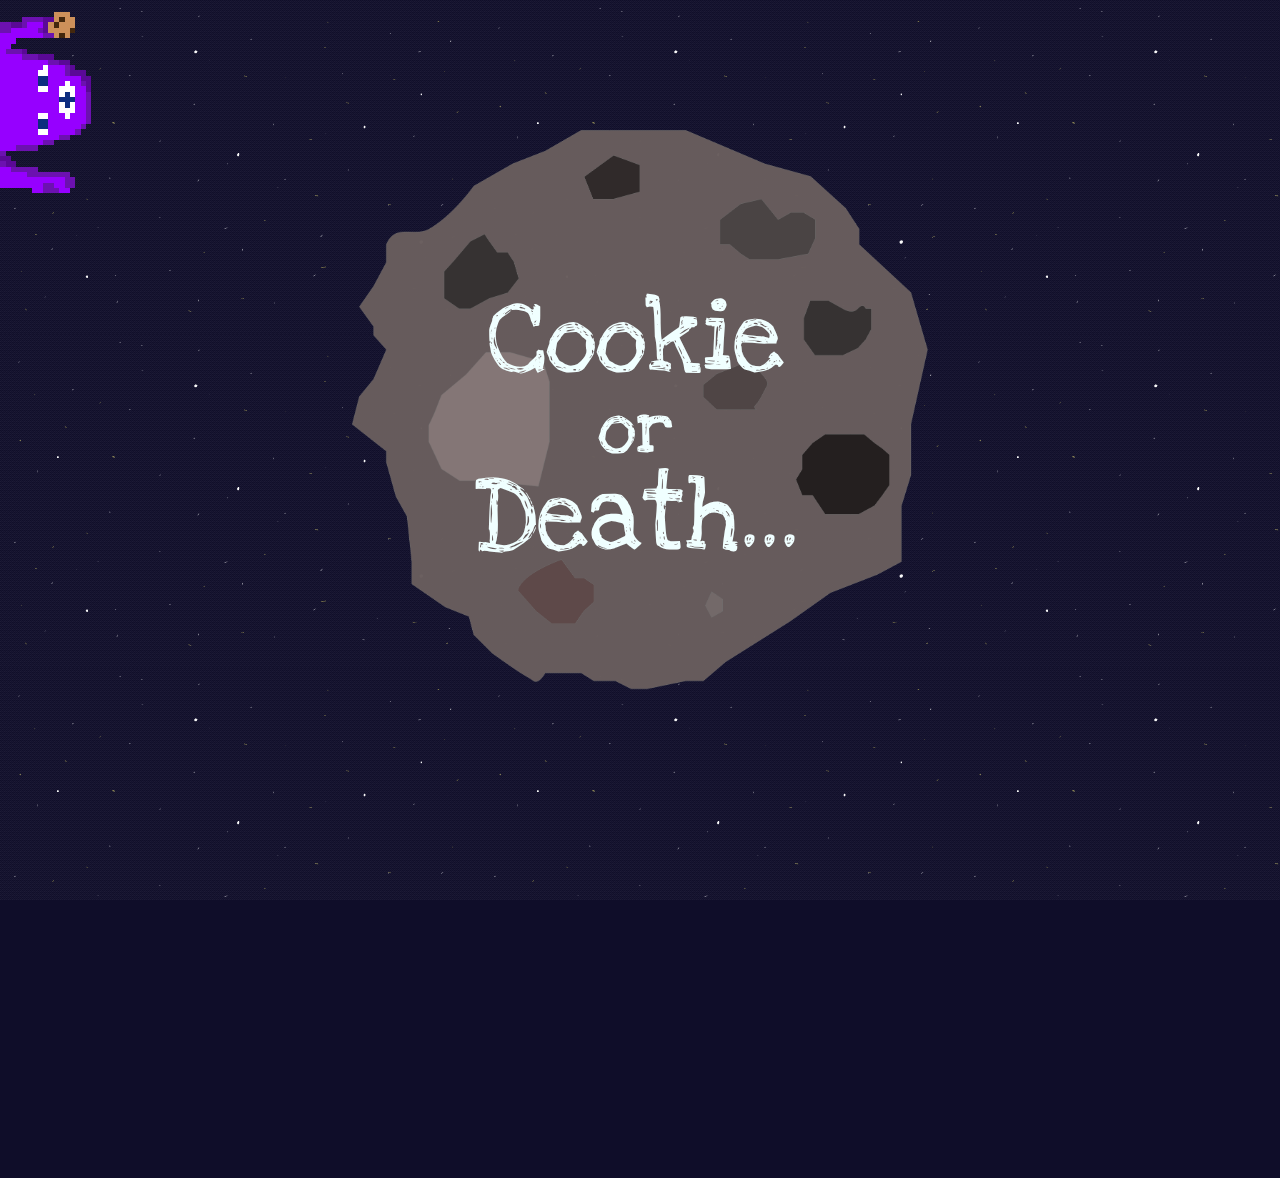
<file: index.html>
<!DOCTYPE html>
<html id="index">
    <head>
        <title>cookie or death</title>
        <meta charset="utf-8">
        <link rel="stylesheet" href="/CSS/main.css">
        <link rel="preconnect" href="https://fonts.googleapis.com">
        <link rel="preconnect" href="https://fonts.gstatic.com" crossorigin>
        <link href="https://fonts.googleapis.com/css2?family=Love+Ya+Like+A+Sister&display=swap" rel="stylesheet">
    </head>
    <body>
        <div id="container">
            
            <div class="hover sidebar-left" id="one">
              
              <img src="../IMG/alien1.png" alt="">
            </div>

            <div id="content">
              <div><img src="../IMG/metro0.png" alt=""></div>
              <div id="title">
                <h1>Cookie</h1>
                <h2>or</h2>
                <h1>Death...</h1>
              </div>
            </div>

            <div class="hover sidebar-right" id="two">
              
              <img src="../IMG/alien2.png" alt="">
            </div>

            <div class="hover sidebar-left" id="three">
                
                <img src="../IMG/alien3.png" alt="">
            </div>
            <div class="hover sidebar-right" id="four">
                
                <img src="../IMG/alien4.png" alt="">
            </div>
        </div>

        <script></script>
        <script type="module" src="/JS/mainJS.js"></script>
    </body>
</html>
</file>
<file: CSS/main.css>
@import "reset.css";
html, body{width: 100%; height: 100%; overflow: hidden; }
body{background-color: rgb(15, 13, 41); background-image: url(../IMG/back.gif);}

.container {
    width: 100%;
    margin: 0px auto;
  }
  
  .sidebar-left {
    width: 25%;
    height: 30vh;
    float: left;
    
  }
  #content {
    width: 50%;
    height: 40vh;
    margin-top: 30vh;
    float: left;
    animation: floating 1.3s ease-in-out infinite;
    text-align: center;
    position: relative;
  }
#content #title{position: absolute; top: 5%;
	left: 24%; color: azure;}
#content img{width: 45vw;  transform: translate(0%,-25%); }
  @keyframes floating {
    0%    {transform: translateY(-4px);}
  20%   {transform: translateY(-7px);}
  40%   {transform: translateY(-10px);}
  60%   {transform: translateY(-13px);}
  80%   {transform: translateY(-10px);}
  90%  {transform: translateY(-7px);}
  100%  {transform: translateY(-4px);}
  }
  #content h1{font-size: 8vw; }
  #content h2{font-size: 6vw;}
  .sidebar-right {
    width: 25%;
    height: 30vh;
    margin-bottom: 40vh;
    float: right;
    
  }
  #content:hover{cursor:pointer;}
#one:hover{
    transform: translateX(60%);
    transition: 3s;
}
#two:hover{
    transform: translateY(60%);
    transition: 2s;
}
#three:hover{
    transform: translateY(-60%);
    transition: 1.5s;
}
#four:hover{
    transform: translateX(-60%);
    transition: 0.5s;
}
.hover img{}
/* #one img{position: absolute; left: calc(-200px); top: calc(0vh);  }
#two img{position: absolute; left: calc(100vw - 200px); top: calc(-200px); }
#three img{position: absolute; left: calc(0vw); top: calc(100vh + 200px); }
#four img{position: absolute; left: calc(100vw + 200px); top: calc(100vh - 200px); } */
#one img{transform: translate(-300px, 0px);}
#two img{transform: translate(0px, -225px);}
#three img{transform: translate(0px, 170px);}
#four img{transform: translate(390px, 0px);}
</file>
